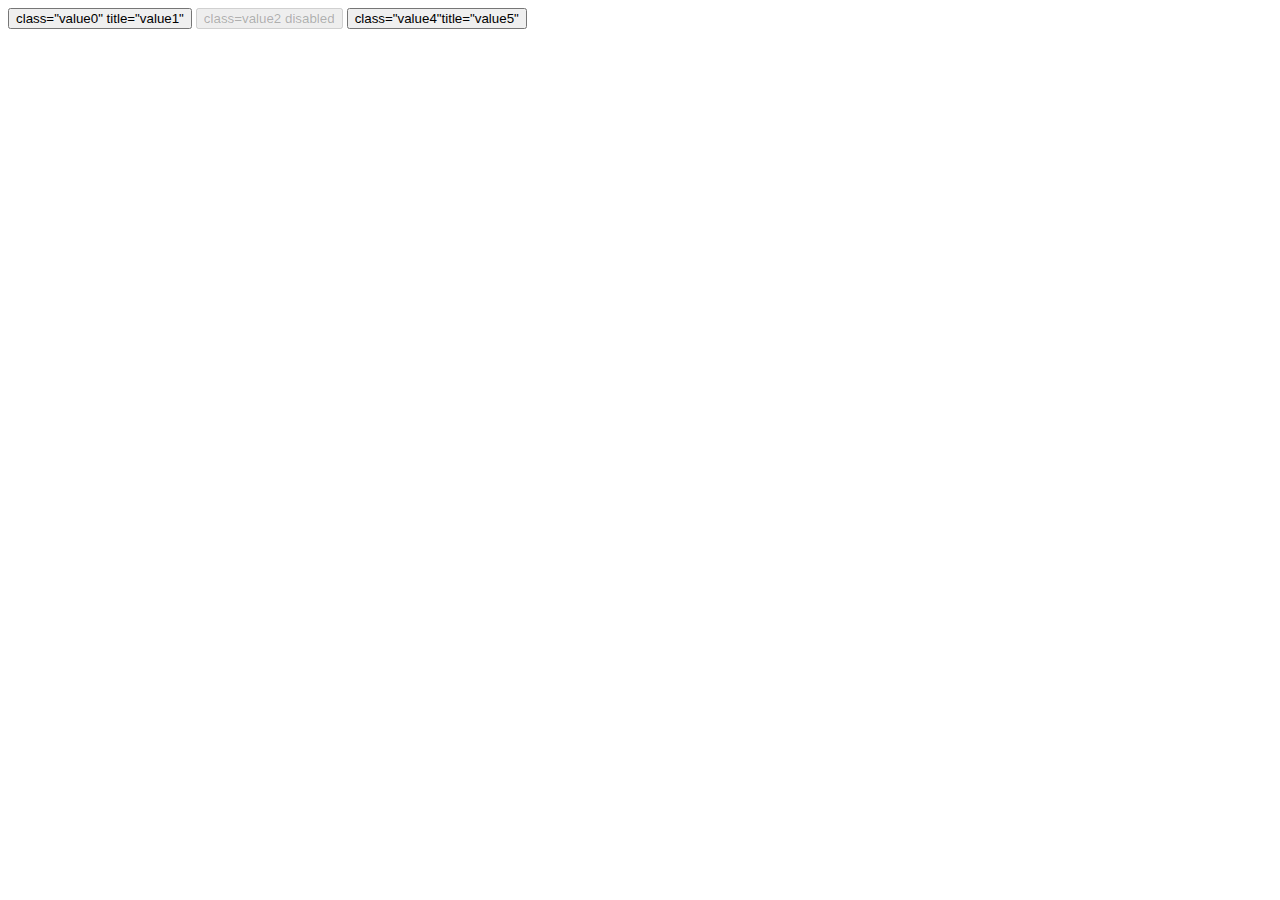
<file: node_modules/htmlparser2/test/Documents/Attributes.html>
<!doctype html>
<html>
<head>
	<title>Attributes test</title>
</head>
<body>
	<!-- Normal attributes -->
	<button id="test0" class="value0" title="value1">class="value0" title="value1"</button>

	<!-- Attributes with no quotes or value -->
	<button id="test1" class=value2 disabled>class=value2 disabled</button>

	<!-- Attributes with no space between them. No valid, but accepted by the browser -->
	<button id="test2" class="value4"title="value5">class="value4"title="value5"</button>
</body>
</html>
</file>
